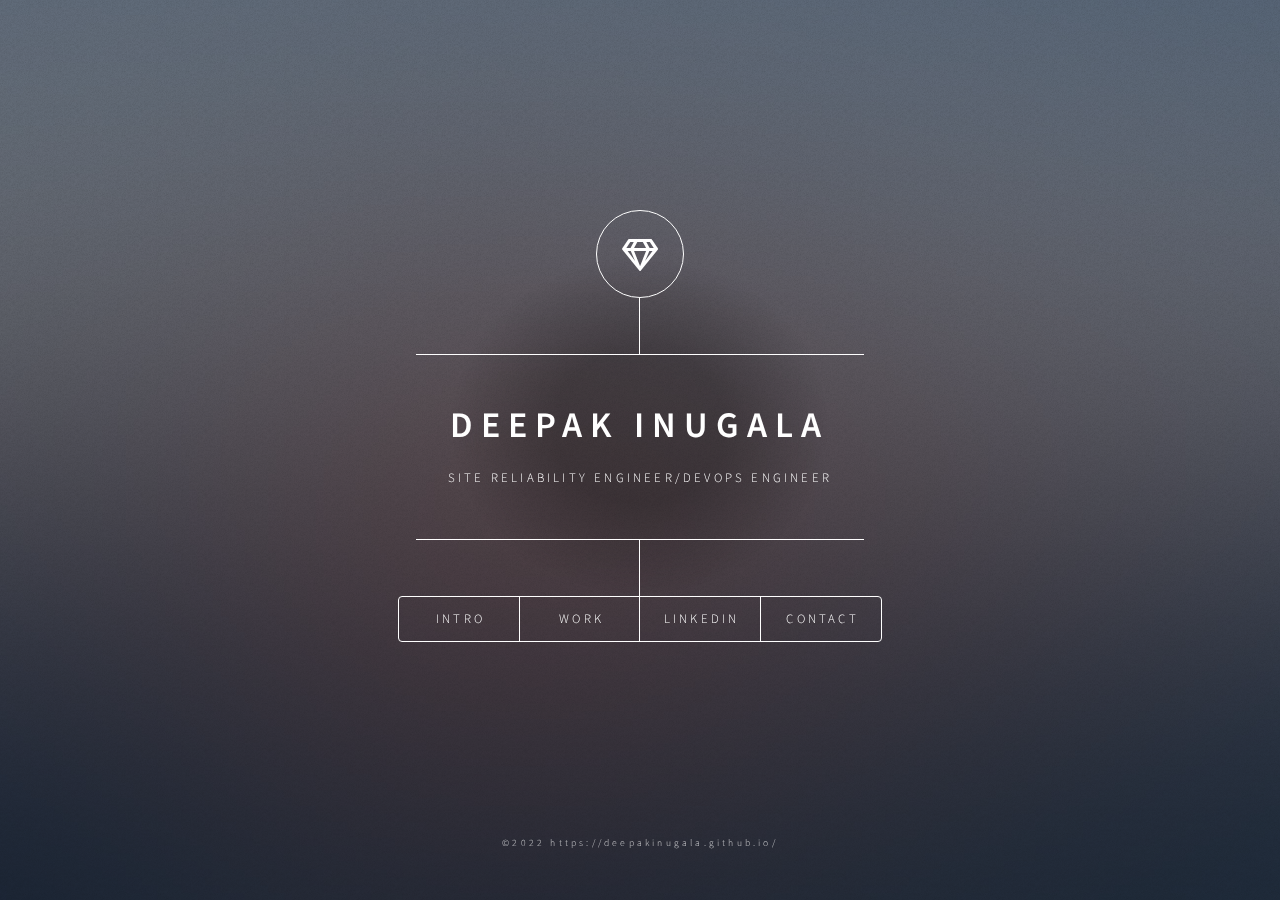
<file: index.html>
<!DOCTYPE HTML>
<!--
	Dimension by HTML5 UP
	html5up.net | @ajlkn
	Free for personal and commercial use under the CCA 3.0 license (html5up.net/license)
-->
<html>
	<head>
		<title>Deepak Inugala</title>
		<meta charset="utf-8" />
		<meta name="viewport" content="width=device-width, initial-scale=1, user-scalable=no" />
		<link rel="stylesheet" href="assets/css/main.css" />
		<noscript><link rel="stylesheet" href="assets/css/noscript.css" /></noscript>
	</head>
	<body class="is-preload">

		<!-- Wrapper -->
			<div id="wrapper">

				<!-- Header -->
					<header id="header">
						<div class="logo">
							<span class="icon fa-gem"></span>
						</div>
						<div class="content">
							<div class="inner">
								<h1>Deepak Inugala</h1>
								<p>Site Reliability Engineer/DevOps Engineer </p>
							</div>
						</div>
						<nav>
							<ul>
								<li><a href="#intro">Intro</a></li>
								<li><a href="#work">Work</a></li>
								<li><a href="https://www.linkedin.com/in/deepak-inugala/">LinkedIn</a></li>
								<li><a href="#contact">Contact</a></li>
								<!--<li><a href="#elements">Elements</a></li>-->
							</ul>
						</nav>
					</header>

				<!-- Main -->
					<div id="main">

						<!-- Intro -->
							<article id="intro">
								<h2 class="major">Intro</h2>
								<span class="image main"><img src="images/pic01.jpg" alt="" /></span>
								<p>Site Reliability Engineer/DevOps Engineer/Cloud Engineer/Hadoop Administrator along previous role as Linux/Unix/Virtualization Administrator with more than 8+ years of experience. Designing, Implementation, Migration, Integration, Installation and troubleshooting for Hybrid Cloud Services, Microservices, BigData Technologies, Data Pipelines Administration, Linux, Unix, Virtualization.
Linux Server Engineering, Data Administration, Cloud Administration, Kubernetes Administration with microservices architecture.</p>
							</article>

						<!-- Work -->
							<article id="work">
								<h2 class="major">Work</h2>
								<span class="image main"><img src="images/pic02.jpg" alt="" /></span>
								<p>Handling Multiple Roles Based On Different Responsibilities </p>
								<p>*** SRE Responsibility ***<br />
									* OnBoarding new projects on cloud platform within project timelines.<br />
									* kubernetes clusters deployment and migration on different cloud projects or tenants.<br />
									* Setting up and maintaining Infrastructure for developers and providing support for develop the product.<br />
									* Configuring and maintaining CEPH, EMC ECS storage, Minio storage for storing processed data in block and object storage.<br />
									* Monitoring Infrastructure with Zabbix monitor tool, applications with Prometheus and Grafana.<br />
									* Design architecture for Migrating container applications from bare metal to Kubernetes.<br />
									* Setting up Kubernetes cluster with rancher on virtual and bare metal servers depends on workloads.<br />
									* Provisioning dynamic infrastructure with IAC tool like terraform.<br />

								<p>*** DevOps Responsibility ***<br />
									* Deploying and scaling containerized applications which related to Artificial Intelligence and Machine Learning.<br />
									* Installation, Configuration, and maintenance of Elasticsearch Cluster and loading the data into cluster with Logstash and file beat with multiple nodes for data Visualization and mappings.<br />
									* Installation, configuration and administration of confluence and Jira.<br />
									* Install and implement GitLab CI/CD pipelines based on developers requirements.<br />

								<p>*** Data operations Responsibility ***<br />
									* Setting up and maintaining Cloudera Hadoop cluster for large data sets with tons of data processing in KAFKA, HDFS, HIVE, HUE, YARN, ZOOKEEPER.<br />
									* Installing and Managing Multiple Databases like ClickHouse, PostgreSQL, Elasticsearch, Oracle DB.<br />
									* Integrating and building pipelines for data transmission, enrichment, and visualization.<br />
									* Installing and managing confluent Kafka cluster for stream data processing and receiving from multiple data sources.</p>
							</article>

						<!-- LinkedIn -->
							<article id="LinkedIn">
								<h2 class="major">LinkedIn</h2>
								<span class="image main"><img src="images/pic03.jpg" alt="" /></span>
								<p>https://www.linkedin.com/in/deepak-inugala </p>
							</article>

						<!-- Contact -->
							<article id="contact">
								<h2 class="major">Contact</h2>
								<form action="https://formspree.io/f/mzbwnwjq" method="post" action="#">
									<div class="fields">
										<div class="field half">
											<label for="name">Name</label>
											<input type="text" name="name" id="name" />
										</div>
										<div class="field half">
											<label for="email">Email</label>
											<input type="text" name="email" id="email" />
										</div>
										<div class="field">
											<label for="message">Message</label>
											<textarea name="message" id="message" rows="4"></textarea>
										</div>
									</div>
									<ul class="actions">
										<li><input type="submit" value="Send Message" class="primary" /></li>
										<li><input type="reset" value="Reset" /></li>
									</ul>
								</form>
								<ul class="icons">
									<li><a href="#" class="icon brands fa-twitter"><span class="label">Twitter</span></a></li>
									<li><a href="#" class="icon brands fa-facebook-f"><span class="label">Facebook</span></a></li>
									<li><a href="#" class="icon brands fa-instagram"><span class="label">Instagram</span></a></li>
									<li><a href="https://github.com/deepakinugala" class="icon brands fa-github"><span class="label">GitHub</span></a></li>
								</ul>
							</article>

						<!-- Elements -->
							<article id="elements">
								<h2 class="major">Elements</h2>

								<section>
									<h3 class="major">Text</h3>
									<p>This is <b>bold</b> and this is <strong>strong</strong>. This is <i>italic</i> and this is <em>emphasized</em>.
									This is <sup>superscript</sup> text and this is <sub>subscript</sub> text.
									This is <u>underlined</u> and this is code: <code>for (;;) { ... }</code>. Finally, <a href="#">this is a link</a>.</p>
									<hr />
									<h2>Heading Level 2</h2>
									<h3>Heading Level 3</h3>
									<h4>Heading Level 4</h4>
									<h5>Heading Level 5</h5>
									<h6>Heading Level 6</h6>
									<hr />
									<h4>Blockquote</h4>
									<blockquote>Fringilla nisl. Donec accumsan interdum nisi, quis tincidunt felis sagittis eget tempus euismod. Vestibulum ante ipsum primis in faucibus vestibulum. Blandit adipiscing eu felis iaculis volutpat ac adipiscing accumsan faucibus. Vestibulum ante ipsum primis in faucibus lorem ipsum dolor sit amet nullam adipiscing eu felis.</blockquote>
									<h4>Preformatted</h4>
									<pre><code>i = 0;

while (!deck.isInOrder()) {
    print 'Iteration ' + i;
    deck.shuffle();
    i++;
}

print 'It took ' + i + ' iterations to sort the deck.';</code></pre>
								</section>

								<section>
									<h3 class="major">Lists</h3>

									<h4>Unordered</h4>
									<ul>
										<li>Dolor pulvinar etiam.</li>
										<li>Sagittis adipiscing.</li>
										<li>Felis enim feugiat.</li>
									</ul>

									<h4>Alternate</h4>
									<ul class="alt">
										<li>Dolor pulvinar etiam.</li>
										<li>Sagittis adipiscing.</li>
										<li>Felis enim feugiat.</li>
									</ul>

									<h4>Ordered</h4>
									<ol>
										<li>Dolor pulvinar etiam.</li>
										<li>Etiam vel felis viverra.</li>
										<li>Felis enim feugiat.</li>
										<li>Dolor pulvinar etiam.</li>
										<li>Etiam vel felis lorem.</li>
										<li>Felis enim et feugiat.</li>
									</ol>
									<h4>Icons</h4>
									<ul class="icons">
										<li><a href="#" class="icon brands fa-twitter"><span class="label">Twitter</span></a></li>
										<li><a href="#" class="icon brands fa-facebook-f"><span class="label">Facebook</span></a></li>
										<li><a href="#" class="icon brands fa-instagram"><span class="label">Instagram</span></a></li>
										<li><a href="#" class="icon brands fa-github"><span class="label">Github</span></a></li>
									</ul>

									<h4>Actions</h4>
									<ul class="actions">
										<li><a href="#" class="button primary">Default</a></li>
										<li><a href="#" class="button">Default</a></li>
									</ul>
									<ul class="actions stacked">
										<li><a href="#" class="button primary">Default</a></li>
										<li><a href="#" class="button">Default</a></li>
									</ul>
								</section>

								<section>
									<h3 class="major">Table</h3>
									<h4>Default</h4>
									<div class="table-wrapper">
										<table>
											<thead>
												<tr>
													<th>Name</th>
													<th>Description</th>
													<th>Price</th>
												</tr>
											</thead>
											<tbody>
												<tr>
													<td>Item One</td>
													<td>Ante turpis integer aliquet porttitor.</td>
													<td>29.99</td>
												</tr>
												<tr>
													<td>Item Two</td>
													<td>Vis ac commodo adipiscing arcu aliquet.</td>
													<td>19.99</td>
												</tr>
												<tr>
													<td>Item Three</td>
													<td> Morbi faucibus arcu accumsan lorem.</td>
													<td>29.99</td>
												</tr>
												<tr>
													<td>Item Four</td>
													<td>Vitae integer tempus condimentum.</td>
													<td>19.99</td>
												</tr>
												<tr>
													<td>Item Five</td>
													<td>Ante turpis integer aliquet porttitor.</td>
													<td>29.99</td>
												</tr>
											</tbody>
											<tfoot>
												<tr>
													<td colspan="2"></td>
													<td>100.00</td>
												</tr>
											</tfoot>
										</table>
									</div>

									<h4>Alternate</h4>
									<div class="table-wrapper">
										<table class="alt">
											<thead>
												<tr>
													<th>Name</th>
													<th>Description</th>
													<th>Price</th>
												</tr>
											</thead>
											<tbody>
												<tr>
													<td>Item One</td>
													<td>Ante turpis integer aliquet porttitor.</td>
													<td>29.99</td>
												</tr>
												<tr>
													<td>Item Two</td>
													<td>Vis ac commodo adipiscing arcu aliquet.</td>
													<td>19.99</td>
												</tr>
												<tr>
													<td>Item Three</td>
													<td> Morbi faucibus arcu accumsan lorem.</td>
													<td>29.99</td>
												</tr>
												<tr>
													<td>Item Four</td>
													<td>Vitae integer tempus condimentum.</td>
													<td>19.99</td>
												</tr>
												<tr>
													<td>Item Five</td>
													<td>Ante turpis integer aliquet porttitor.</td>
													<td>29.99</td>
												</tr>
											</tbody>
											<tfoot>
												<tr>
													<td colspan="2"></td>
													<td>100.00</td>
												</tr>
											</tfoot>
										</table>
									</div>
								</section>

								<section>
									<h3 class="major">Buttons</h3>
									<ul class="actions">
										<li><a href="#" class="button primary">Primary</a></li>
										<li><a href="#" class="button">Default</a></li>
									</ul>
									<ul class="actions">
										<li><a href="#" class="button">Default</a></li>
										<li><a href="#" class="button small">Small</a></li>
									</ul>
									<ul class="actions">
										<li><a href="#" class="button primary icon solid fa-download">Icon</a></li>
										<li><a href="#" class="button icon solid fa-download">Icon</a></li>
									</ul>
									<ul class="actions">
										<li><span class="button primary disabled">Disabled</span></li>
										<li><span class="button disabled">Disabled</span></li>
									</ul>
								</section>

								<section>
									<h3 class="major">Form</h3>
									<form method="post" action="#">
										<div class="fields">
											<div class="field half">
												<label for="demo-name">Name</label>
												<input type="text" name="demo-name" id="demo-name" value="" placeholder="Jane Doe" />
											</div>
											<div class="field half">
												<label for="demo-email">Email</label>
												<input type="email" name="demo-email" id="demo-email" value="" placeholder="jane@untitled.tld" />
											</div>
											<div class="field">
												<label for="demo-category">Category</label>
												<select name="demo-category" id="demo-category">
													<option value="">-</option>
													<option value="1">Manufacturing</option>
													<option value="1">Shipping</option>
													<option value="1">Administration</option>
													<option value="1">Human Resources</option>
												</select>
											</div>
											<div class="field half">
												<input type="radio" id="demo-priority-low" name="demo-priority" checked>
												<label for="demo-priority-low">Low</label>
											</div>
											<div class="field half">
												<input type="radio" id="demo-priority-high" name="demo-priority">
												<label for="demo-priority-high">High</label>
											</div>
											<div class="field half">
												<input type="checkbox" id="demo-copy" name="demo-copy">
												<label for="demo-copy">Email me a copy</label>
											</div>
											<div class="field half">
												<input type="checkbox" id="demo-human" name="demo-human" checked>
												<label for="demo-human">Not a robot</label>
											</div>
											<div class="field">
												<label for="demo-message">Message</label>
												<textarea name="demo-message" id="demo-message" placeholder="Enter your message" rows="6"></textarea>
											</div>
										</div>
										<ul class="actions">
											<li><input type="submit" value="Send Message" class="primary" /></li>
											<li><input type="reset" value="Reset" /></li>
										</ul>
									</form>
								</section>

							</article>

					</div>

				<!-- Footer -->
					<footer id="footer">
						<p class="copyright">&copy;2022 https://deepakinugala.github.io/<a href="https://deepakinugala.github.io/"></a></p>
					</footer>

			</div>

		<!-- BG -->
			<div id="bg"></div>

		<!-- Scripts -->
			<script src="assets/js/jquery.min.js"></script>
			<script src="assets/js/browser.min.js"></script>
			<script src="assets/js/breakpoints.min.js"></script>
			<script src="assets/js/util.js"></script>
			<script src="assets/js/main.js"></script>

	</body>
</html>
</file>
<file: assets/css/noscript.css>
/*
	Dimension by HTML5 UP
	html5up.net | @ajlkn
	Free for personal and commercial use under the CCA 3.0 license (html5up.net/license)
*/

/* BG */

	body.is-preload #bg:before {
		background-color: transparent;
	}

/* Header */

	body.is-preload #header {
		-moz-filter: none;
		-webkit-filter: none;
		-ms-filter: none;
		filter: none;
	}

		body.is-preload #header > * {
			opacity: 1;
		}

		body.is-preload #header .content .inner {
			max-height: none;
			padding: 3rem 2rem;
			opacity: 1;
		}

/* Main */

	#main article {
		opacity: 1;
		margin: 4rem 0 0 0;
	}
</file>
<file: assets/css/main.css>
@import url(fontawesome-all.min.css);
@import url("https://fonts.googleapis.com/css?family=Source+Sans+Pro:300italic,600italic,300,600");

/*
	Dimension by HTML5 UP
	html5up.net | @ajlkn
	Free for personal and commercial use under the CCA 3.0 license (html5up.net/license)
*/

html, body, div, span, applet, object,
iframe, h1, h2, h3, h4, h5, h6, p, blockquote,
pre, a, abbr, acronym, address, big, cite,
code, del, dfn, em, img, ins, kbd, q, s, samp,
small, strike, strong, sub, sup, tt, var, b,
u, i, center, dl, dt, dd, ol, ul, li, fieldset,
form, label, legend, table, caption, tbody,
tfoot, thead, tr, th, td, article, aside,
canvas, details, embed, figure, figcaption,
footer, header, hgroup, menu, nav, output, ruby,
section, summary, time, mark, audio, video {
	margin: 0;
	padding: 0;
	border: 0;
	font-size: 100%;
	font: inherit;
	vertical-align: baseline;}

article, aside, details, figcaption, figure,
footer, header, hgroup, menu, nav, section {
	display: block;}

body {
	line-height: 1;
}

ol, ul {
	list-style: none;
}

blockquote, q {
	quotes: none;
}

	blockquote:before, blockquote:after, q:before, q:after {
		content: '';
		content: none;
	}

table {
	border-collapse: collapse;
	border-spacing: 0;
}

body {
	-webkit-text-size-adjust: none;
}

mark {
	background-color: transparent;
	color: inherit;
}

input::-moz-focus-inner {
	border: 0;
	padding: 0;
}

input, select, textarea {
	-moz-appearance: none;
	-webkit-appearance: none;
	-ms-appearance: none;
	appearance: none;
}

/* Basic */

	@-ms-viewport {
		width: device-width;
	}

	@media screen and (max-width: 480px) {

		html, body {
			min-width: 320px;
		}

	}

	html {
		box-sizing: border-box;
	}

	*, *:before, *:after {
		box-sizing: inherit;
	}

	body {
		background: #1b1f22;
	}

		body.is-preload *, body.is-preload *:before, body.is-preload *:after {
			-moz-animation: none !important;
			-webkit-animation: none !important;
			-ms-animation: none !important;
			animation: none !important;
			-moz-transition: none !important;
			-webkit-transition: none !important;
			-ms-transition: none !important;
			transition: none !important;
		}

/* Type */

	html {
		font-size: 16pt;
	}

		@media screen and (max-width: 1680px) {

			html {
				font-size: 12pt;
			}

		}

		@media screen and (max-width: 736px) {

			html {
				font-size: 11pt;
			}

		}

		@media screen and (max-width: 360px) {

			html {
				font-size: 10pt;
			}

		}

	body, input, select, textarea {
		color: #ffffff;
		font-family: "Source Sans Pro", sans-serif;
		font-weight: 300;
		font-size: 1rem;
		line-height: 1.65;
	}

	a {
		-moz-transition: color 0.2s ease-in-out, background-color 0.2s ease-in-out, border-bottom-color 0.2s ease-in-out;
		-webkit-transition: color 0.2s ease-in-out, background-color 0.2s ease-in-out, border-bottom-color 0.2s ease-in-out;
		-ms-transition: color 0.2s ease-in-out, background-color 0.2s ease-in-out, border-bottom-color 0.2s ease-in-out;
		transition: color 0.2s ease-in-out, background-color 0.2s ease-in-out, border-bottom-color 0.2s ease-in-out;
		border-bottom: dotted 1px rgba(255, 255, 255, 0.5);
		text-decoration: none;
		color: inherit;
	}

		a:hover {
			border-bottom-color: transparent;
		}

	strong, b {
		color: #ffffff;
		font-weight: 600;
	}

	em, i {
		font-style: italic;
	}

	p {
		margin: 0 0 2rem 0;
	}

	h1, h2, h3, h4, h5, h6 {
		color: #ffffff;
		font-weight: 600;
		line-height: 1.5;
		margin: 0 0 1rem 0;
		text-transform: uppercase;
		letter-spacing: 0.2rem;
	}

		h1 a, h2 a, h3 a, h4 a, h5 a, h6 a {
			color: inherit;
			text-decoration: none;
		}

		h1.major, h2.major, h3.major, h4.major, h5.major, h6.major {
			border-bottom: solid 1px #ffffff;
			width: -moz-max-content;
			width: -webkit-max-content;
			width: -ms-max-content;
			width: max-content;
			padding-bottom: 0.5rem;
			margin: 0 0 2rem 0;
		}

	h1 {
		font-size: 2.25rem;
		line-height: 1.3;
		letter-spacing: 0.5rem;
	}

	h2 {
		font-size: 1.5rem;
		line-height: 1.4;
		letter-spacing: 0.5rem;
	}

	h3 {
		font-size: 1rem;
	}

	h4 {
		font-size: 0.8rem;
	}

	h5 {
		font-size: 0.7rem;
	}

	h6 {
		font-size: 0.6rem;
	}

	@media screen and (max-width: 736px) {

		h1 {
			font-size: 1.75rem;
			line-height: 1.4;
		}

		h2 {
			font-size: 1.25em;
			line-height: 1.5;
		}

	}

	sub {
		font-size: 0.8rem;
		position: relative;
		top: 0.5rem;
	}

	sup {
		font-size: 0.8rem;
		position: relative;
		top: -0.5rem;
	}

	blockquote {
		border-left: solid 4px #ffffff;
		font-style: italic;
		margin: 0 0 2rem 0;
		padding: 0.5rem 0 0.5rem 2rem;
	}

	code {
		background: rgba(255, 255, 255, 0.075);
		border-radius: 4px;
		font-family: "Courier New", monospace;
		font-size: 0.9rem;
		margin: 0 0.25rem;
		padding: 0.25rem 0.65rem;
	}

	pre {
		-webkit-overflow-scrolling: touch;
		font-family: "Courier New", monospace;
		font-size: 0.9rem;
		margin: 0 0 2rem 0;
	}

		pre code {
			display: block;
			line-height: 1.75;
			padding: 1rem 1.5rem;
			overflow-x: auto;
		}

	hr {
		border: 0;
		border-bottom: solid 1px #ffffff;
		margin: 2.75rem 0;
	}

	.align-left {
		text-align: left;
	}

	.align-center {
		text-align: center;
	}

	.align-right {
		text-align: right;
	}

/* Form */

	form {
		margin: 0 0 2rem 0;
	}

		form > :last-child {
			margin-bottom: 0;
		}

		form > .fields {
			display: -moz-flex;
			display: -webkit-flex;
			display: -ms-flex;
			display: flex;
			-moz-flex-wrap: wrap;
			-webkit-flex-wrap: wrap;
			-ms-flex-wrap: wrap;
			flex-wrap: wrap;
			width: calc(100% + 3rem);
			margin: -1.5rem 0 2rem -1.5rem;
		}

			form > .fields > .field {
				-moz-flex-grow: 0;
				-webkit-flex-grow: 0;
				-ms-flex-grow: 0;
				flex-grow: 0;
				-moz-flex-shrink: 0;
				-webkit-flex-shrink: 0;
				-ms-flex-shrink: 0;
				flex-shrink: 0;
				padding: 1.5rem 0 0 1.5rem;
				width: calc(100% - 1.5rem);
			}

				form > .fields > .field.half {
					width: calc(50% - 0.75rem);
				}

				form > .fields > .field.third {
					width: calc(100%/3 - 0.5rem);
				}

				form > .fields > .field.quarter {
					width: calc(25% - 0.375rem);
				}

		@media screen and (max-width: 480px) {

			form > .fields {
				width: calc(100% + 3rem);
				margin: -1.5rem 0 2rem -1.5rem;
			}

				form > .fields > .field {
					padding: 1.5rem 0 0 1.5rem;
					width: calc(100% - 1.5rem);
				}

					form > .fields > .field.half {
						width: calc(100% - 1.5rem);
					}

					form > .fields > .field.third {
						width: calc(100% - 1.5rem);
					}

					form > .fields > .field.quarter {
						width: calc(100% - 1.5rem);
					}

		}

	label {
		color: #ffffff;
		display: block;
		font-size: 0.8rem;
		font-weight: 300;
		letter-spacing: 0.2rem;
		line-height: 1.5;
		margin: 0 0 1rem 0;
		text-transform: uppercase;
	}

	input[type="text"],
	input[type="password"],
	input[type="email"],
	input[type="tel"],
	select,
	textarea {
		-moz-appearance: none;
		-webkit-appearance: none;
		-ms-appearance: none;
		appearance: none;
		-moz-transition: border-color 0.2s ease-in-out, box-shadow 0.2s ease-in-out, background-color 0.2s ease-in-out;
		-webkit-transition: border-color 0.2s ease-in-out, box-shadow 0.2s ease-in-out, background-color 0.2s ease-in-out;
		-ms-transition: border-color 0.2s ease-in-out, box-shadow 0.2s ease-in-out, background-color 0.2s ease-in-out;
		transition: border-color 0.2s ease-in-out, box-shadow 0.2s ease-in-out, background-color 0.2s ease-in-out;
		background-color: transparent;
		border-radius: 4px;
		border: solid 1px #ffffff;
		color: inherit;
		display: block;
		outline: 0;
		padding: 0 1rem;
		text-decoration: none;
		width: 100%;
	}

		input[type="text"]:invalid,
		input[type="password"]:invalid,
		input[type="email"]:invalid,
		input[type="tel"]:invalid,
		select:invalid,
		textarea:invalid {
			box-shadow: none;
		}

		input[type="text"]:focus,
		input[type="password"]:focus,
		input[type="email"]:focus,
		input[type="tel"]:focus,
		select:focus,
		textarea:focus {
			background: rgba(255, 255, 255, 0.075);
			border-color: #ffffff;
			box-shadow: 0 0 0 1px #ffffff;
		}

	select {
		background-image: url("data:image/svg+xml;charset=utf8,%3Csvg xmlns='http://www.w3.org/2000/svg' width='40' height='40' preserveAspectRatio='none' viewBox='0 0 40 40'%3E%3Cpath d='M9.4,12.3l10.4,10.4l10.4-10.4c0.2-0.2,0.5-0.4,0.9-0.4c0.3,0,0.6,0.1,0.9,0.4l3.3,3.3c0.2,0.2,0.4,0.5,0.4,0.9 c0,0.4-0.1,0.6-0.4,0.9L20.7,31.9c-0.2,0.2-0.5,0.4-0.9,0.4c-0.3,0-0.6-0.1-0.9-0.4L4.3,17.3c-0.2-0.2-0.4-0.5-0.4-0.9 c0-0.4,0.1-0.6,0.4-0.9l3.3-3.3c0.2-0.2,0.5-0.4,0.9-0.4S9.1,12.1,9.4,12.3z' fill='%23ffffff' /%3E%3C/svg%3E");
		background-size: 1.25rem;
		background-repeat: no-repeat;
		background-position: calc(100% - 1rem) center;
		height: 2.75rem;
		padding-right: 2.75rem;
		text-overflow: ellipsis;
	}

		select option {
			color: #ffffff;
			background: #1b1f22;
		}

		select:focus::-ms-value {
			background-color: transparent;
		}

		select::-ms-expand {
			display: none;
		}

	input[type="text"],
	input[type="password"],
	input[type="email"],
	select {
		height: 2.75rem;
	}

	textarea {
		padding: 0.75rem 1rem;
	}

	input[type="checkbox"],
	input[type="radio"] {
		-moz-appearance: none;
		-webkit-appearance: none;
		-ms-appearance: none;
		appearance: none;
		display: block;
		float: left;
		margin-right: -2rem;
		opacity: 0;
		width: 1rem;
		z-index: -1;
	}

		input[type="checkbox"] + label,
		input[type="radio"] + label {
			text-decoration: none;
			-moz-user-select: none;
			-webkit-user-select: none;
			-ms-user-select: none;
			user-select: none;
			color: #ffffff;
			cursor: pointer;
			display: inline-block;
			font-size: 0.8rem;
			font-weight: 300;
			margin: 0 0 0.5rem 0;
			padding-left: 2.65rem;
			padding-right: 0.75rem;
			position: relative;
		}

			input[type="checkbox"] + label:before,
			input[type="radio"] + label:before {
				-moz-osx-font-smoothing: grayscale;
				-webkit-font-smoothing: antialiased;
				display: inline-block;
				font-style: normal;
				font-variant: normal;
				text-rendering: auto;
				line-height: 1;
				text-transform: none !important;
				font-family: 'Font Awesome 5 Free';
				font-weight: 900;
			}

			input[type="checkbox"] + label:before,
			input[type="radio"] + label:before {
				-moz-transition: border-color 0.2s ease-in-out, box-shadow 0.2s ease-in-out, background-color 0.2s ease-in-out;
				-webkit-transition: border-color 0.2s ease-in-out, box-shadow 0.2s ease-in-out, background-color 0.2s ease-in-out;
				-ms-transition: border-color 0.2s ease-in-out, box-shadow 0.2s ease-in-out, background-color 0.2s ease-in-out;
				transition: border-color 0.2s ease-in-out, box-shadow 0.2s ease-in-out, background-color 0.2s ease-in-out;
				border-radius: 4px;
				border: solid 1px #ffffff;
				content: '';
				display: inline-block;
				height: 1.65rem;
				left: 0;
				line-height: 1.65rem;
				position: absolute;
				text-align: center;
				top: -0.15rem;
				width: 1.65rem;
			}

		input[type="checkbox"]:checked + label:before,
		input[type="radio"]:checked + label:before {
			background: #ffffff !important;
			border-color: #ffffff !important;
			color: #1b1f22;
			content: '\f00c';
		}

		input[type="checkbox"]:focus + label:before,
		input[type="radio"]:focus + label:before {
			background: rgba(255, 255, 255, 0.075);
			border-color: #ffffff;
			box-shadow: 0 0 0 1px #ffffff;
		}

	input[type="checkbox"] + label:before {
		border-radius: 4px;
	}

	input[type="radio"] + label:before {
		border-radius: 100%;
	}

	::-webkit-input-placeholder {
		color: rgba(255, 255, 255, 0.5) !important;
		opacity: 1.0;
	}

	:-moz-placeholder {
		color: rgba(255, 255, 255, 0.5) !important;
		opacity: 1.0;
	}

	::-moz-placeholder {
		color: rgba(255, 255, 255, 0.5) !important;
		opacity: 1.0;
	}

	:-ms-input-placeholder {
		color: rgba(255, 255, 255, 0.5) !important;
		opacity: 1.0;
	}

	.formerize-placeholder {
		color: rgba(255, 255, 255, 0.5) !important;
		opacity: 1.0;
	}

/* Box */

	.box {
		border-radius: 4px;
		border: solid 1px #ffffff;
		margin-bottom: 2rem;
		padding: 1.5em;
	}

		.box > :last-child,
		.box > :last-child > :last-child,
		.box > :last-child > :last-child > :last-child {
			margin-bottom: 0;
		}

		.box.alt {
			border: 0;
			border-radius: 0;
			padding: 0;
		}

/* Icon */

	.icon {
		text-decoration: none;
		border-bottom: none;
		position: relative;
	}

		.icon:before {
			-moz-osx-font-smoothing: grayscale;
			-webkit-font-smoothing: antialiased;
			display: inline-block;
			font-style: normal;
			font-variant: normal;
			text-rendering: auto;
			line-height: 1;
			text-transform: none !important;
			font-family: 'Font Awesome 5 Free';
			font-weight: 400;
		}

		.icon > .label {
			display: none;
		}

		.icon:before {
			line-height: inherit;
		}

		.icon.solid:before {
			font-weight: 900;
		}

		.icon.brands:before {
			font-family: 'Font Awesome 5 Brands';
		}

/* Image */

	.image {
		border-radius: 4px;
		border: 0;
		display: inline-block;
		position: relative;
	}

		.image:before {
			pointer-events: none;
			background-image: url("../../images/overlay.png");
			background-color: rgba(19, 21, 25, 0.5);
			border-radius: 4px;
			content: '';
			display: block;
			height: 100%;
			left: 0;
			opacity: 0.5;
			position: absolute;
			top: 0;
			width: 100%;
		}

		.image img {
			border-radius: 4px;
			display: block;
		}

		.image.left, .image.right {
			max-width: 40%;
		}

			.image.left img, .image.right img {
				width: 100%;
			}

		.image.left {
			float: left;
			padding: 0 1.5em 1em 0;
			top: 0.25em;
		}

		.image.right {
			float: right;
			padding: 0 0 1em 1.5em;
			top: 0.25em;
		}

		.image.fit {
			display: block;
			margin: 0 0 2rem 0;
			width: 100%;
		}

			.image.fit img {
				width: 100%;
			}

		.image.main {
			display: block;
			margin: 2.5rem 0;
			width: 100%;
		}

			.image.main img {
				width: 100%;
			}

		@media screen and (max-width: 736px) {

			.image.main {
				margin: 2rem 0;
			}

		}

		@media screen and (max-width: 480px) {

			.image.main {
				margin: 1.5rem 0;
			}

		}

/* List */

	ol {
		list-style: decimal;
		margin: 0 0 2rem 0;
		padding-left: 1.25em;
	}

		ol li {
			padding-left: 0.25em;
		}

	ul {
		list-style: disc;
		margin: 0 0 2rem 0;
		padding-left: 1em;
	}

		ul li {
			padding-left: 0.5em;
		}

		ul.alt {
			list-style: none;
			padding-left: 0;
		}

			ul.alt li {
				border-top: solid 1px #ffffff;
				padding: 0.5em 0;
			}

				ul.alt li:first-child {
					border-top: 0;
					padding-top: 0;
				}

	dl {
		margin: 0 0 2rem 0;
	}

		dl dt {
			display: block;
			font-weight: 600;
			margin: 0 0 1rem 0;
		}

		dl dd {
			margin-left: 2rem;
		}

/* Actions */

	ul.actions {
		display: -moz-flex;
		display: -webkit-flex;
		display: -ms-flex;
		display: flex;
		cursor: default;
		list-style: none;
		margin-left: -1rem;
		padding-left: 0;
	}

		ul.actions li {
			padding: 0 0 0 1rem;
			vertical-align: middle;
		}

		ul.actions.special {
			-moz-justify-content: center;
			-webkit-justify-content: center;
			-ms-justify-content: center;
			justify-content: center;
			width: 100%;
			margin-left: 0;
		}

			ul.actions.special li:first-child {
				padding-left: 0;
			}

		ul.actions.stacked {
			-moz-flex-direction: column;
			-webkit-flex-direction: column;
			-ms-flex-direction: column;
			flex-direction: column;
			margin-left: 0;
		}

			ul.actions.stacked li {
				padding: 1.3rem 0 0 0;
			}

				ul.actions.stacked li:first-child {
					padding-top: 0;
				}

		ul.actions.fit {
			width: calc(100% + 1rem);
		}

			ul.actions.fit li {
				-moz-flex-grow: 1;
				-webkit-flex-grow: 1;
				-ms-flex-grow: 1;
				flex-grow: 1;
				-moz-flex-shrink: 1;
				-webkit-flex-shrink: 1;
				-ms-flex-shrink: 1;
				flex-shrink: 1;
				width: 100%;
			}

				ul.actions.fit li > * {
					width: 100%;
				}

			ul.actions.fit.stacked {
				width: 100%;
			}

		@media screen and (max-width: 480px) {

			ul.actions:not(.fixed) {
				-moz-flex-direction: column;
				-webkit-flex-direction: column;
				-ms-flex-direction: column;
				flex-direction: column;
				margin-left: 0;
				width: 100% !important;
			}

				ul.actions:not(.fixed) li {
					-moz-flex-grow: 1;
					-webkit-flex-grow: 1;
					-ms-flex-grow: 1;
					flex-grow: 1;
					-moz-flex-shrink: 1;
					-webkit-flex-shrink: 1;
					-ms-flex-shrink: 1;
					flex-shrink: 1;
					padding: 1rem 0 0 0;
					text-align: center;
					width: 100%;
				}

					ul.actions:not(.fixed) li > * {
						width: 100%;
					}

					ul.actions:not(.fixed) li:first-child {
						padding-top: 0;
					}

					ul.actions:not(.fixed) li input[type="submit"],
					ul.actions:not(.fixed) li input[type="reset"],
					ul.actions:not(.fixed) li input[type="button"],
					ul.actions:not(.fixed) li button,
					ul.actions:not(.fixed) li .button {
						width: 100%;
					}

						ul.actions:not(.fixed) li input[type="submit"].icon:before,
						ul.actions:not(.fixed) li input[type="reset"].icon:before,
						ul.actions:not(.fixed) li input[type="button"].icon:before,
						ul.actions:not(.fixed) li button.icon:before,
						ul.actions:not(.fixed) li .button.icon:before {
							margin-left: -0.5em;
						}

		}

/* Icons */

	ul.icons {
		cursor: default;
		list-style: none;
		padding-left: 0;
	}

		ul.icons li {
			display: inline-block;
			padding: 0 0.75em 0 0;
		}

			ul.icons li:last-child {
				padding-right: 0;
			}

			ul.icons li a {
				border-radius: 100%;
				box-shadow: inset 0 0 0 1px #ffffff;
				display: inline-block;
				height: 2.25rem;
				line-height: 2.25rem;
				text-align: center;
				width: 2.25rem;
			}

				ul.icons li a:hover {
					background-color: rgba(255, 255, 255, 0.075);
				}

				ul.icons li a:active {
					background-color: rgba(255, 255, 255, 0.175);
				}

/* Table */

	.table-wrapper {
		-webkit-overflow-scrolling: touch;
		overflow-x: auto;
	}

	table {
		margin: 0 0 2rem 0;
		width: 100%;
	}

		table tbody tr {
			border: solid 1px #ffffff;
			border-left: 0;
			border-right: 0;
		}

			table tbody tr:nth-child(2n + 1) {
				background-color: rgba(255, 255, 255, 0.075);
			}

		table td {
			padding: 0.75em 0.75em;
		}

		table th {
			color: #ffffff;
			font-size: 0.9em;
			font-weight: 600;
			padding: 0 0.75em 0.75em 0.75em;
			text-align: left;
		}

		table thead {
			border-bottom: solid 2px #ffffff;
		}

		table tfoot {
			border-top: solid 2px #ffffff;
		}

		table.alt {
			border-collapse: separate;
		}

			table.alt tbody tr td {
				border: solid 1px #ffffff;
				border-left-width: 0;
				border-top-width: 0;
			}

				table.alt tbody tr td:first-child {
					border-left-width: 1px;
				}

			table.alt tbody tr:first-child td {
				border-top-width: 1px;
			}

			table.alt thead {
				border-bottom: 0;
			}

			table.alt tfoot {
				border-top: 0;
			}

/* Button */

	input[type="submit"],
	input[type="reset"],
	input[type="button"],
	button,
	.button {
		-moz-appearance: none;
		-webkit-appearance: none;
		-ms-appearance: none;
		appearance: none;
		-moz-transition: background-color 0.2s ease-in-out, color 0.2s ease-in-out;
		-webkit-transition: background-color 0.2s ease-in-out, color 0.2s ease-in-out;
		-ms-transition: background-color 0.2s ease-in-out, color 0.2s ease-in-out;
		transition: background-color 0.2s ease-in-out, color 0.2s ease-in-out;
		background-color: transparent;
		border-radius: 4px;
		border: 0;
		box-shadow: inset 0 0 0 1px #ffffff;
		color: #ffffff !important;
		cursor: pointer;
		display: inline-block;
		font-size: 0.8rem;
		font-weight: 300;
		height: 2.75rem;
		letter-spacing: 0.2rem;
		line-height: 2.75rem;
		outline: 0;
		padding: 0 1.25rem 0 1.35rem;
		text-align: center;
		text-decoration: none;
		text-transform: uppercase;
		white-space: nowrap;
	}

		input[type="submit"]:hover,
		input[type="reset"]:hover,
		input[type="button"]:hover,
		button:hover,
		.button:hover {
			background-color: rgba(255, 255, 255, 0.075);
		}

		input[type="submit"]:active,
		input[type="reset"]:active,
		input[type="button"]:active,
		button:active,
		.button:active {
			background-color: rgba(255, 255, 255, 0.175);
		}

		input[type="submit"].icon:before,
		input[type="reset"].icon:before,
		input[type="button"].icon:before,
		button.icon:before,
		.button.icon:before {
			margin-right: 0.5em;
		}

		input[type="submit"].fit,
		input[type="reset"].fit,
		input[type="button"].fit,
		button.fit,
		.button.fit {
			width: 100%;
		}

		input[type="submit"].small,
		input[type="reset"].small,
		input[type="button"].small,
		button.small,
		.button.small {
			font-size: 0.6rem;
			height: 2.0625rem;
			line-height: 2.0625rem;
		}

		input[type="submit"].primary,
		input[type="reset"].primary,
		input[type="button"].primary,
		button.primary,
		.button.primary {
			background-color: #ffffff;
			color: #1b1f22 !important;
			font-weight: 600;
		}

		input[type="submit"].disabled, input[type="submit"]:disabled,
		input[type="reset"].disabled,
		input[type="reset"]:disabled,
		input[type="button"].disabled,
		input[type="button"]:disabled,
		button.disabled,
		button:disabled,
		.button.disabled,
		.button:disabled {
			pointer-events: none;
			cursor: default;
			opacity: 0.25;
		}

	input[type="submit"],
	input[type="reset"],
	input[type="button"],
	button {
		line-height: calc(2.75rem - 2px);
	}

/* BG */

	#bg {
		-moz-transform: scale(1.0);
		-webkit-transform: scale(1.0);
		-ms-transform: scale(1.0);
		transform: scale(1.0);
		-webkit-backface-visibility: hidden;
		position: fixed;
		top: 0;
		left: 0;
		width: 100%;
		height: 100vh;
		z-index: 1;
	}

		#bg:before, #bg:after {
			content: '';
			display: block;
			position: absolute;
			top: 0;
			left: 0;
			width: 100%;
			height: 100%;
		}

		#bg:before {
			-moz-transition: background-color 2.5s ease-in-out;
			-webkit-transition: background-color 2.5s ease-in-out;
			-ms-transition: background-color 2.5s ease-in-out;
			transition: background-color 2.5s ease-in-out;
			-moz-transition-delay: 0.75s;
			-webkit-transition-delay: 0.75s;
			-ms-transition-delay: 0.75s;
			transition-delay: 0.75s;
			background-image: linear-gradient(to top, rgba(19, 21, 25, 0.5), rgba(19, 21, 25, 0.5)), url("../../images/overlay.png");
			background-size: auto,
 256px 256px;
			background-position: center,
 center;
			background-repeat: no-repeat,
 repeat;
			z-index: 2;
		}

		#bg:after {
			-moz-transform: scale(1.125);
			-webkit-transform: scale(1.125);
			-ms-transform: scale(1.125);
			transform: scale(1.125);
			-moz-transition: -moz-transform 0.325s ease-in-out, -moz-filter 0.325s ease-in-out;
			-webkit-transition: -webkit-transform 0.325s ease-in-out, -webkit-filter 0.325s ease-in-out;
			-ms-transition: -ms-transform 0.325s ease-in-out, -ms-filter 0.325s ease-in-out;
			transition: transform 0.325s ease-in-out, filter 0.325s ease-in-out;
			background-image: url("../../images/bg.jpg");
			background-position: center;
			background-size: cover;
			background-repeat: no-repeat;
			z-index: 1;
		}

		body.is-article-visible #bg:after {
			-moz-transform: scale(1.0825);
			-webkit-transform: scale(1.0825);
			-ms-transform: scale(1.0825);
			transform: scale(1.0825);
			-moz-filter: blur(0.2rem);
			-webkit-filter: blur(0.2rem);
			-ms-filter: blur(0.2rem);
			filter: blur(0.2rem);
		}

		body.is-preload #bg:before {
			background-color: #000000;
		}

/* Wrapper */

	#wrapper {
		display: -moz-flex;
		display: -webkit-flex;
		display: -ms-flex;
		display: flex;
		-moz-flex-direction: column;
		-webkit-flex-direction: column;
		-ms-flex-direction: column;
		flex-direction: column;
		-moz-align-items: center;
		-webkit-align-items: center;
		-ms-align-items: center;
		align-items: center;
		-moz-justify-content: space-between;
		-webkit-justify-content: space-between;
		-ms-justify-content: space-between;
		justify-content: space-between;
		position: relative;
		min-height: 100vh;
		width: 100%;
		padding: 4rem 2rem;
		z-index: 3;
	}

		#wrapper:before {
			content: '';
			display: block;
		}

		@media screen and (max-width: 1680px) {

			#wrapper {
				padding: 3rem 2rem;
			}

		}

		@media screen and (max-width: 736px) {

			#wrapper {
				padding: 2rem 1rem;
			}

		}

		@media screen and (max-width: 480px) {

			#wrapper {
				padding: 1rem;
			}

		}

/* Header */

	#header {
		display: -moz-flex;
		display: -webkit-flex;
		display: -ms-flex;
		display: flex;
		-moz-flex-direction: column;
		-webkit-flex-direction: column;
		-ms-flex-direction: column;
		flex-direction: column;
		-moz-align-items: center;
		-webkit-align-items: center;
		-ms-align-items: center;
		align-items: center;
		-moz-transition: -moz-transform 0.325s ease-in-out, -moz-filter 0.325s ease-in-out, opacity 0.325s ease-in-out;
		-webkit-transition: -webkit-transform 0.325s ease-in-out, -webkit-filter 0.325s ease-in-out, opacity 0.325s ease-in-out;
		-ms-transition: -ms-transform 0.325s ease-in-out, -ms-filter 0.325s ease-in-out, opacity 0.325s ease-in-out;
		transition: transform 0.325s ease-in-out, filter 0.325s ease-in-out, opacity 0.325s ease-in-out;
		background-image: -moz-radial-gradient(rgba(0, 0, 0, 0.25) 25%, rgba(0, 0, 0, 0) 55%);
		background-image: -webkit-radial-gradient(rgba(0, 0, 0, 0.25) 25%, rgba(0, 0, 0, 0) 55%);
		background-image: -ms-radial-gradient(rgba(0, 0, 0, 0.25) 25%, rgba(0, 0, 0, 0) 55%);
		background-image: radial-gradient(rgba(0, 0, 0, 0.25) 25%, rgba(0, 0, 0, 0) 55%);
		max-width: 100%;
		text-align: center;
	}

		#header > * {
			-moz-transition: opacity 0.325s ease-in-out;
			-webkit-transition: opacity 0.325s ease-in-out;
			-ms-transition: opacity 0.325s ease-in-out;
			transition: opacity 0.325s ease-in-out;
			position: relative;
			margin-top: 3.5rem;
		}

			#header > *:before {
				content: '';
				display: block;
				position: absolute;
				top: calc(-3.5rem - 1px);
				left: calc(50% - 1px);
				width: 1px;
				height: calc(3.5rem + 1px);
				background: #ffffff;
			}

		#header > :first-child {
			margin-top: 0;
		}

			#header > :first-child:before {
				display: none;
			}

		#header .logo {
			width: 5.5rem;
			height: 5.5rem;
			line-height: 5.5rem;
			border: solid 1px #ffffff;
			border-radius: 100%;
		}

			#header .logo .icon:before {
				font-size: 2rem;
			}

		#header .content {
			border-style: solid;
			border-color: #ffffff;
			border-top-width: 1px;
			border-bottom-width: 1px;
			max-width: 100%;
		}

			#header .content .inner {
				-moz-transition: max-height 0.75s ease, padding 0.75s ease, opacity 0.325s ease-in-out;
				-webkit-transition: max-height 0.75s ease, padding 0.75s ease, opacity 0.325s ease-in-out;
				-ms-transition: max-height 0.75s ease, padding 0.75s ease, opacity 0.325s ease-in-out;
				transition: max-height 0.75s ease, padding 0.75s ease, opacity 0.325s ease-in-out;
				-moz-transition-delay: 0.25s;
				-webkit-transition-delay: 0.25s;
				-ms-transition-delay: 0.25s;
				transition-delay: 0.25s;
				padding: 3rem 2rem;
				max-height: 40rem;
				overflow: hidden;
			}

				#header .content .inner > :last-child {
					margin-bottom: 0;
				}

			#header .content p {
				text-transform: uppercase;
				letter-spacing: 0.2rem;
				font-size: 0.8rem;
				line-height: 2;
			}

		#header nav ul {
			display: -moz-flex;
			display: -webkit-flex;
			display: -ms-flex;
			display: flex;
			margin-bottom: 0;
			list-style: none;
			padding-left: 0;
			border: solid 1px #ffffff;
			border-radius: 4px;
		}

			#header nav ul li {
				padding-left: 0;
				border-left: solid 1px #ffffff;
			}

				#header nav ul li:first-child {
					border-left: 0;
				}

				#header nav ul li a {
					display: block;
					min-width: 7.5rem;
					height: 2.75rem;
					line-height: 2.75rem;
					padding: 0 1.25rem 0 1.45rem;
					text-transform: uppercase;
					letter-spacing: 0.2rem;
					font-size: 0.8rem;
					border-bottom: 0;
				}

					#header nav ul li a:hover {
						background-color: rgba(255, 255, 255, 0.075);
					}

					#header nav ul li a:active {
						background-color: rgba(255, 255, 255, 0.175);
					}

		#header nav.use-middle:after {
			content: '';
			display: block;
			position: absolute;
			top: 0;
			left: calc(50% - 1px);
			width: 1px;
			height: 100%;
			background: #ffffff;
		}

		#header nav.use-middle ul li.is-middle {
			border-left: 0;
		}

		body.is-article-visible #header {
			-moz-transform: scale(0.95);
			-webkit-transform: scale(0.95);
			-ms-transform: scale(0.95);
			transform: scale(0.95);
			-moz-filter: blur(0.1rem);
			-webkit-filter: blur(0.1rem);
			-ms-filter: blur(0.1rem);
			filter: blur(0.1rem);
			opacity: 0;
		}

		body.is-preload #header {
			-moz-filter: blur(0.125rem);
			-webkit-filter: blur(0.125rem);
			-ms-filter: blur(0.125rem);
			filter: blur(0.125rem);
		}

			body.is-preload #header > * {
				opacity: 0;
			}

			body.is-preload #header .content .inner {
				max-height: 0;
				padding-top: 0;
				padding-bottom: 0;
				opacity: 0;
			}

		@media screen and (max-width: 980px) {

			#header .content p br {
				display: none;
			}

		}

		@media screen and (max-width: 736px) {

			#header > * {
				margin-top: 2rem;
			}

				#header > *:before {
					top: calc(-2rem - 1px);
					height: calc(2rem + 1px);
				}

			#header .logo {
				width: 4.75rem;
				height: 4.75rem;
				line-height: 4.75rem;
			}

				#header .logo .icon:before {
					font-size: 1.75rem;
				}

			#header .content .inner {
				padding: 2.5rem 1rem;
			}

			#header .content p {
				line-height: 1.875;
			}

		}

		@media screen and (max-width: 480px) {

			#header {
				padding: 1.5rem 0;
			}

				#header .content .inner {
					padding: 2.5rem 0;
				}

				#header nav ul {
					-moz-flex-direction: column;
					-webkit-flex-direction: column;
					-ms-flex-direction: column;
					flex-direction: column;
					min-width: 10rem;
					max-width: 100%;
				}

					#header nav ul li {
						border-left: 0;
						border-top: solid 1px #ffffff;
					}

						#header nav ul li:first-child {
							border-top: 0;
						}

						#header nav ul li a {
							height: 3rem;
							line-height: 3rem;
							min-width: 0;
							width: 100%;
						}

				#header nav.use-middle:after {
					display: none;
				}

		}

/* Main */

	#main {
		-moz-flex-grow: 1;
		-webkit-flex-grow: 1;
		-ms-flex-grow: 1;
		flex-grow: 1;
		-moz-flex-shrink: 1;
		-webkit-flex-shrink: 1;
		-ms-flex-shrink: 1;
		flex-shrink: 1;
		display: -moz-flex;
		display: -webkit-flex;
		display: -ms-flex;
		display: flex;
		-moz-align-items: center;
		-webkit-align-items: center;
		-ms-align-items: center;
		align-items: center;
		-moz-justify-content: center;
		-webkit-justify-content: center;
		-ms-justify-content: center;
		justify-content: center;
		-moz-flex-direction: column;
		-webkit-flex-direction: column;
		-ms-flex-direction: column;
		flex-direction: column;
		position: relative;
		max-width: 100%;
		z-index: 3;
	}

		#main article {
			-moz-transform: translateY(0.25rem);
			-webkit-transform: translateY(0.25rem);
			-ms-transform: translateY(0.25rem);
			transform: translateY(0.25rem);
			-moz-transition: opacity 0.325s ease-in-out, -moz-transform 0.325s ease-in-out;
			-webkit-transition: opacity 0.325s ease-in-out, -webkit-transform 0.325s ease-in-out;
			-ms-transition: opacity 0.325s ease-in-out, -ms-transform 0.325s ease-in-out;
			transition: opacity 0.325s ease-in-out, transform 0.325s ease-in-out;
			padding: 4.5rem 2.5rem 1.5rem 2.5rem ;
			position: relative;
			width: 40rem;
			max-width: 100%;
			background-color: rgba(27, 31, 34, 0.85);
			border-radius: 4px;
			opacity: 0;
		}

			#main article.active {
				-moz-transform: translateY(0);
				-webkit-transform: translateY(0);
				-ms-transform: translateY(0);
				transform: translateY(0);
				opacity: 1;
			}

			#main article .close {
				display: block;
				position: absolute;
				top: 0;
				right: 0;
				width: 4rem;
				height: 4rem;
				cursor: pointer;
				text-indent: 4rem;
				overflow: hidden;
				white-space: nowrap;
			}

				#main article .close:before {
					-moz-transition: background-color 0.2s ease-in-out;
					-webkit-transition: background-color 0.2s ease-in-out;
					-ms-transition: background-color 0.2s ease-in-out;
					transition: background-color 0.2s ease-in-out;
					content: '';
					display: block;
					position: absolute;
					top: 0.75rem;
					left: 0.75rem;
					width: 2.5rem;
					height: 2.5rem;
					border-radius: 100%;
					background-position: center;
					background-image: url("data:image/svg+xml;charset=utf8,%3Csvg xmlns='http://www.w3.org/2000/svg' xmlns:xlink='http://www.w3.org/1999/xlink' width='20px' height='20px' viewBox='0 0 20 20' zoomAndPan='disable'%3E%3Cstyle%3Eline %7B stroke: %23ffffff%3B stroke-width: 1%3B %7D%3C/style%3E%3Cline x1='2' y1='2' x2='18' y2='18' /%3E%3Cline x1='18' y1='2' x2='2' y2='18' /%3E%3C/svg%3E");
					background-size: 20px 20px;
					background-repeat: no-repeat;
				}

				#main article .close:hover:before {
					background-color: rgba(255, 255, 255, 0.075);
				}

				#main article .close:active:before {
					background-color: rgba(255, 255, 255, 0.175);
				}

		@media screen and (max-width: 736px) {

			#main article {
				padding: 3.5rem 2rem 0.5rem 2rem ;
			}

				#main article .close:before {
					top: 0.875rem;
					left: 0.875rem;
					width: 2.25rem;
					height: 2.25rem;
					background-size: 14px 14px;
				}

		}

		@media screen and (max-width: 480px) {

			#main article {
				padding: 3rem 1.5rem 0.5rem 1.5rem ;
			}

		}

/* Footer */

	#footer {
		-moz-transition: -moz-transform 0.325s ease-in-out, -moz-filter 0.325s ease-in-out, opacity 0.325s ease-in-out;
		-webkit-transition: -webkit-transform 0.325s ease-in-out, -webkit-filter 0.325s ease-in-out, opacity 0.325s ease-in-out;
		-ms-transition: -ms-transform 0.325s ease-in-out, -ms-filter 0.325s ease-in-out, opacity 0.325s ease-in-out;
		transition: transform 0.325s ease-in-out, filter 0.325s ease-in-out, opacity 0.325s ease-in-out;
		width: 100%;
		max-width: 100%;
		margin-top: 2rem;
		text-align: center;
	}

		#footer .copyright {
			letter-spacing: 0.2rem;
			font-size: 0.6rem;
			opacity: 0.75;
			margin-bottom: 0;
			text-transform: none;
		}

		body.is-article-visible #footer {
			-moz-transform: scale(0.95);
			-webkit-transform: scale(0.95);
			-ms-transform: scale(0.95);
			transform: scale(0.95);
			-moz-filter: blur(0.1rem);
			-webkit-filter: blur(0.1rem);
			-ms-filter: blur(0.1rem);
			filter: blur(0.1rem);
			opacity: 0;
		}

		body.is-preload #footer {
			opacity: 0;
		}
</file>
